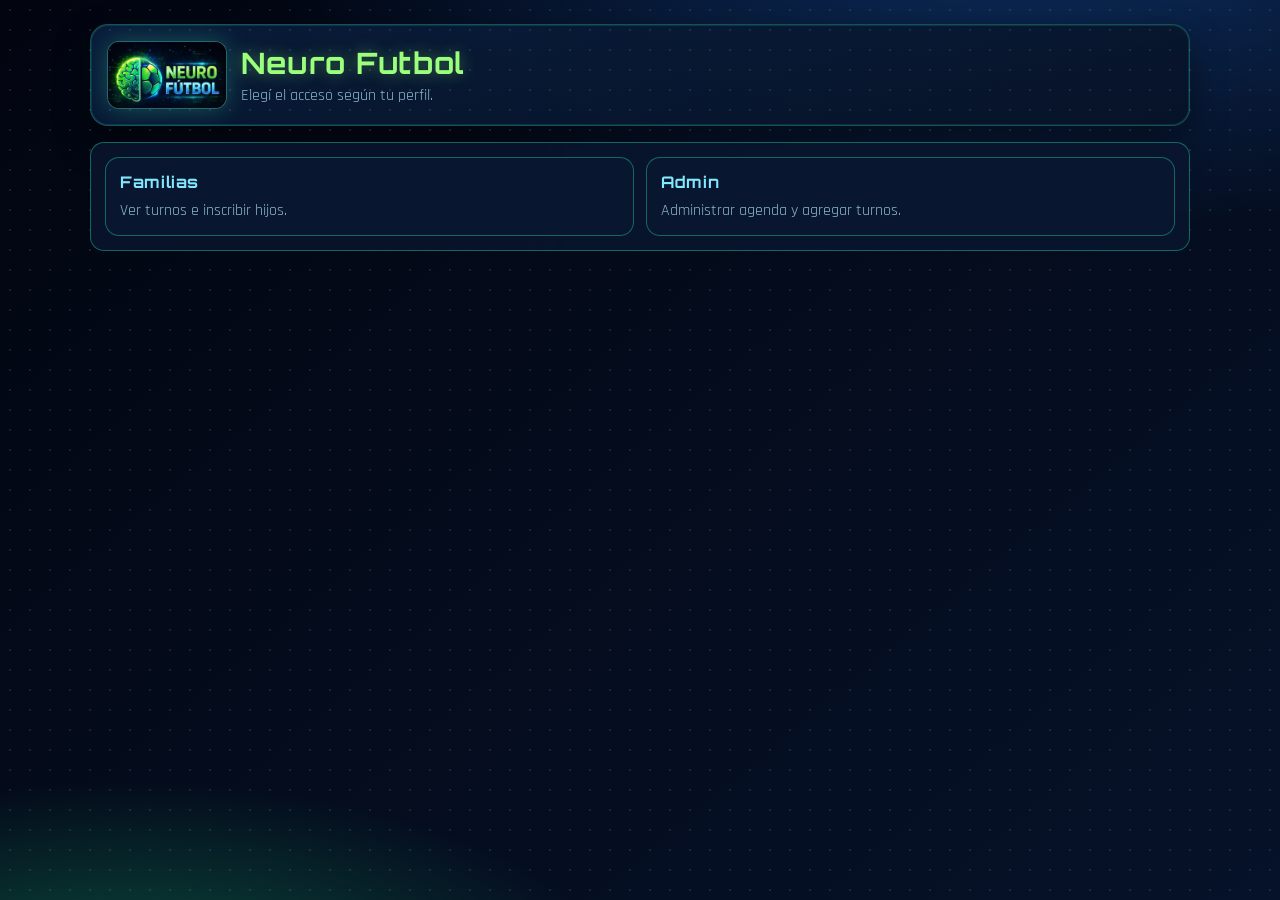
<file: index.html>
<!doctype html>
<html lang="es">
<head>
  <meta charset="utf-8" />
  <meta name="viewport" content="width=device-width,initial-scale=1" />
  <title>Neuro Futbol - Acceso</title>
  <link rel="preconnect" href="https://fonts.googleapis.com">
  <link rel="preconnect" href="https://fonts.gstatic.com" crossorigin>
  <link href="https://fonts.googleapis.com/css2?family=Orbitron:wght@500;700;800&family=Rajdhani:wght@400;500;700&display=swap" rel="stylesheet">
  <link rel="stylesheet" href="src/styles.css">
</head>
<body>
  <header class="hero">
    <div class="brand">
      <img class="brand-logo" src="src/logo-neuro-futbol.png" alt="Neuro Futbol">
      <div>
        <h1>Neuro Futbol</h1>
        <p>Elegí el acceso según tu perfil.</p>
      </div>
    </div>
  </header>

  <main>
    <section class="entry-grid">
      <a class="entry-card" href="familias.html">
        <h2>Familias</h2>
        <p>Ver turnos e inscribir hijos.</p>
      </a>
      <a class="entry-card" href="admin.html">
        <h2>Admin</h2>
        <p>Administrar agenda y agregar turnos.</p>
      </a>
    </section>
  </main>
</body>
</html>
</file>
<file: src/styles.css>
:root{
  --bg-0:#020510;
  --bg-1:#061229;
  --card:#0a1730cc;
  --line:#1ce6b466;
  --text:#d8f9ff;
  --muted:#8db7cf;
  --green:#57f287;
  --cyan:#3ad6ff;
  --blue:#4f7dff;
  --danger:#ff5f8a;
}

*{ box-sizing:border-box; }

body{
  margin:0;
  min-height:100vh;
  color:var(--text);
  font-family:'Rajdhani', system-ui, sans-serif;
  background:
    radial-gradient(1200px 500px at 80% -10%, #0d2f61 0%, transparent 65%),
    radial-gradient(700px 300px at 10% 110%, #0b4d3c 0%, transparent 70%),
    linear-gradient(140deg, var(--bg-0), var(--bg-1));
  padding:24px;
}

body::before{
  content:"";
  position:fixed;
  inset:0;
  pointer-events:none;
  background-image:radial-gradient(#7dd9ff22 1px, transparent 1px);
  background-size:20px 20px;
}

main{
  max-width:1100px;
  margin:0 auto;
  display:grid;
  gap:14px;
}

.hero{
  max-width:1100px;
  margin:0 auto 16px;
  border:1px solid #1be3b24d;
  border-radius:18px;
  padding:16px;
  background:linear-gradient(160deg, #0a1f3fe0, #071225dd);
  box-shadow:0 16px 36px #00000066, inset 0 0 0 1px #8affdf1a;
  display:flex;
  align-items:center;
  justify-content:space-between;
  gap:12px;
}

.brand{
  display:flex;
  align-items:center;
  gap:14px;
}

.brand-logo{
  width:120px;
  height:68px;
  object-fit:cover;
  border-radius:12px;
  border:1px solid #68ffe25c;
  box-shadow:0 0 24px #3cf8bf44;
  background:#041024;
}

h1{
  margin:0;
  font-family:'Orbitron', sans-serif;
  letter-spacing:.04em;
  font-size:clamp(1.25rem, 2.3vw, 2rem);
  color:#9cff7c;
  text-shadow:0 0 16px #8fff6a66;
}

h2{
  margin:0 0 8px;
  font-family:'Orbitron', sans-serif;
  color:#82e8ff;
  letter-spacing:.04em;
  font-size:1rem;
}

p{ margin:4px 0 0; color:var(--muted); }

.top-nav a{
  text-decoration:none;
  color:#baf5ff;
  border:1px solid #79ebff4a;
  border-radius:999px;
  padding:8px 12px;
  background:#0b244699;
}

.entry-grid{
  display:grid;
  grid-template-columns:repeat(auto-fit, minmax(240px, 1fr));
  gap:12px;
}

.entry-card,
section{
  border:1px solid var(--line);
  border-radius:14px;
  padding:14px;
  background:var(--card);
  backdrop-filter:blur(3px);
}

.entry-card{
  text-decoration:none;
  color:var(--text);
  transition:.2s ease transform, .2s ease box-shadow, .2s ease border-color;
}

.entry-card:hover{
  transform:translateY(-2px);
  border-color:#55ffd1;
  box-shadow:0 10px 24px #1ff5ac26;
}

.toolbar{ margin-bottom:0; }

input, button{
  font:inherit;
  border-radius:10px;
  border:1px solid #68b5ff4f;
  background:#081d3bcc;
  color:var(--text);
  padding:9px 10px;
}

input::placeholder{ color:#89a9c0; }

button{
  cursor:pointer;
  font-weight:700;
  background:linear-gradient(120deg, #1f5eff, #15d5d6);
  border-color:#6cc6ff;
  color:#eaffff;
}

button:hover{ filter:brightness(1.08); }
button:disabled{ opacity:.45; cursor:not-allowed; }

.schedule{
  border:1px solid #60f0ca55;
  border-radius:12px;
  padding:11px;
  margin:8px 0;
  background:#06172fb3;
}

.schedule strong{ color:#9cff7c; }

.register{ background:linear-gradient(120deg, #12ca70, #2be1c6); border-color:#53ffb0; }
.cancel{ background:linear-gradient(120deg, #c03662, #ff6d7d); border-color:#ff8ca4; }

.form-row{
  display:grid;
  grid-template-columns:repeat(auto-fit, minmax(170px, 1fr));
  gap:8px;
  align-items:center;
}

small{ color:#8bb1c9; }

#adminProtected{ display:none; }
.login-gate{
  max-width:560px;
  margin:24px auto 0;
  box-shadow:0 16px 36px #00000066;
}

.calendar-toolbar{
  display:flex;
  gap:8px;
  align-items:center;
  justify-content:space-between;
  flex-wrap:wrap;
  margin:8px 0 10px;
}

.calendar-grid{
  display:grid;
  grid-template-columns:repeat(7, minmax(120px, 1fr));
  gap:8px;
}

.calendar-day{
  border:1px solid #66d9ff55;
  border-radius:10px;
  padding:8px;
  min-height:120px;
  background:#071a31cc;
}

.calendar-day.muted{ opacity:.45; }
.calendar-day-header{ font-size:12px; color:#89d3ec; margin-bottom:6px; }
.calendar-item{ font-size:12px; margin:4px 0; padding:4px 6px; background:#0e2f47; border-radius:6px; }

@media (max-width:820px){
  body{ padding:14px; }
  .hero{ flex-direction:column; align-items:flex-start; }
  .brand-logo{ width:100%; max-width:240px; height:auto; }
  .calendar-grid{ grid-template-columns:repeat(2, minmax(140px, 1fr)); }
}
</file>
